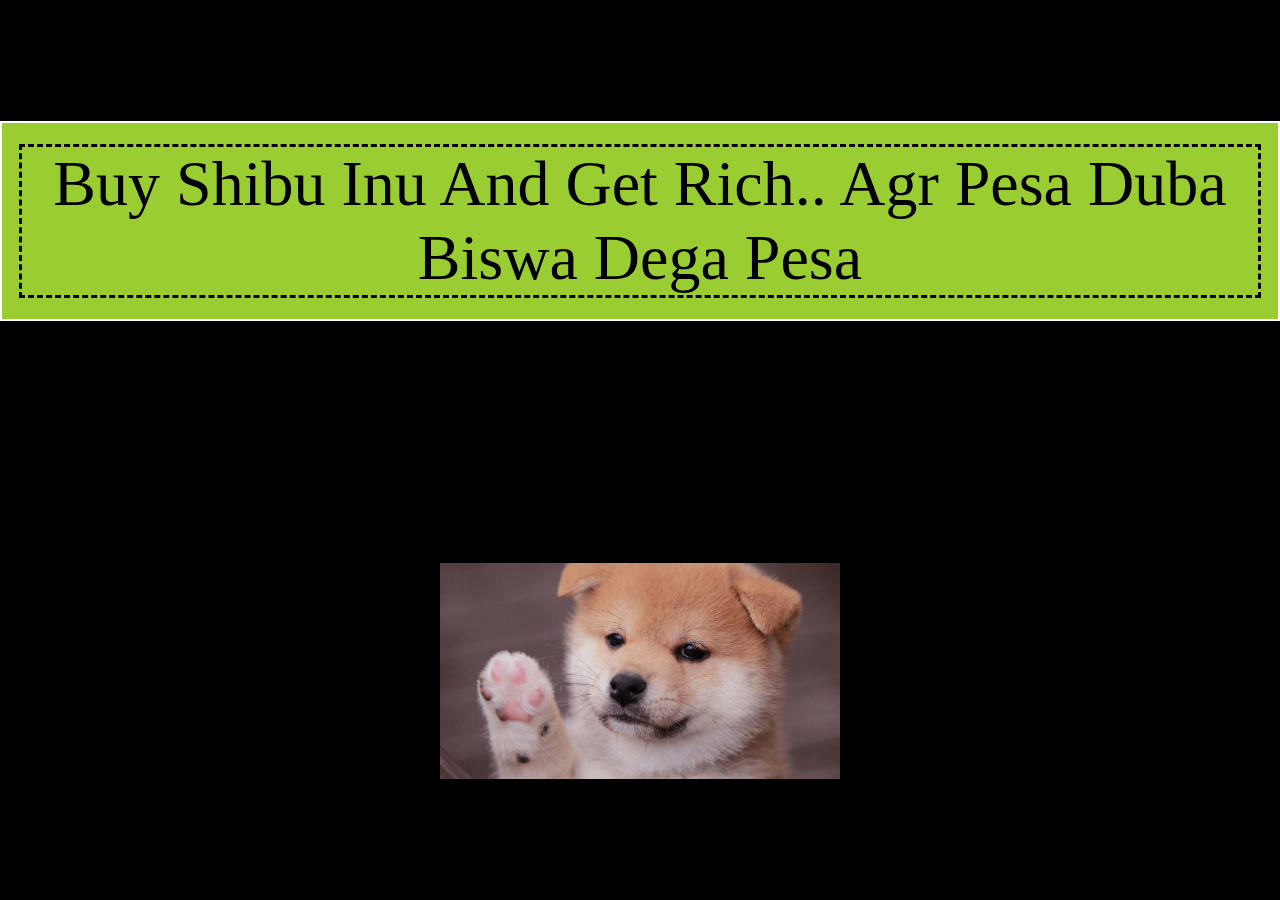
<file: index.html>
<!DOCTYPE html>
<html lang="en">
<head>
    <meta charset="UTF-8">
    <meta http-equiv="X-UA-Compatible" content="IE=edge">
    <meta name="viewport" content="width=device-width, initial-scale=1.0">
    <title>Document</title>
    <link rel="stylesheet" href="style.css">
</head>
<body>
    <div class="container flexy">
        <p>Buy shibu inu and get rich..
            agr pesa duba biswa dega pesa
           
        </p>
    </div>

    <img src="pic.jpg" alt="buy shibu">
</body>
</html>
</file>
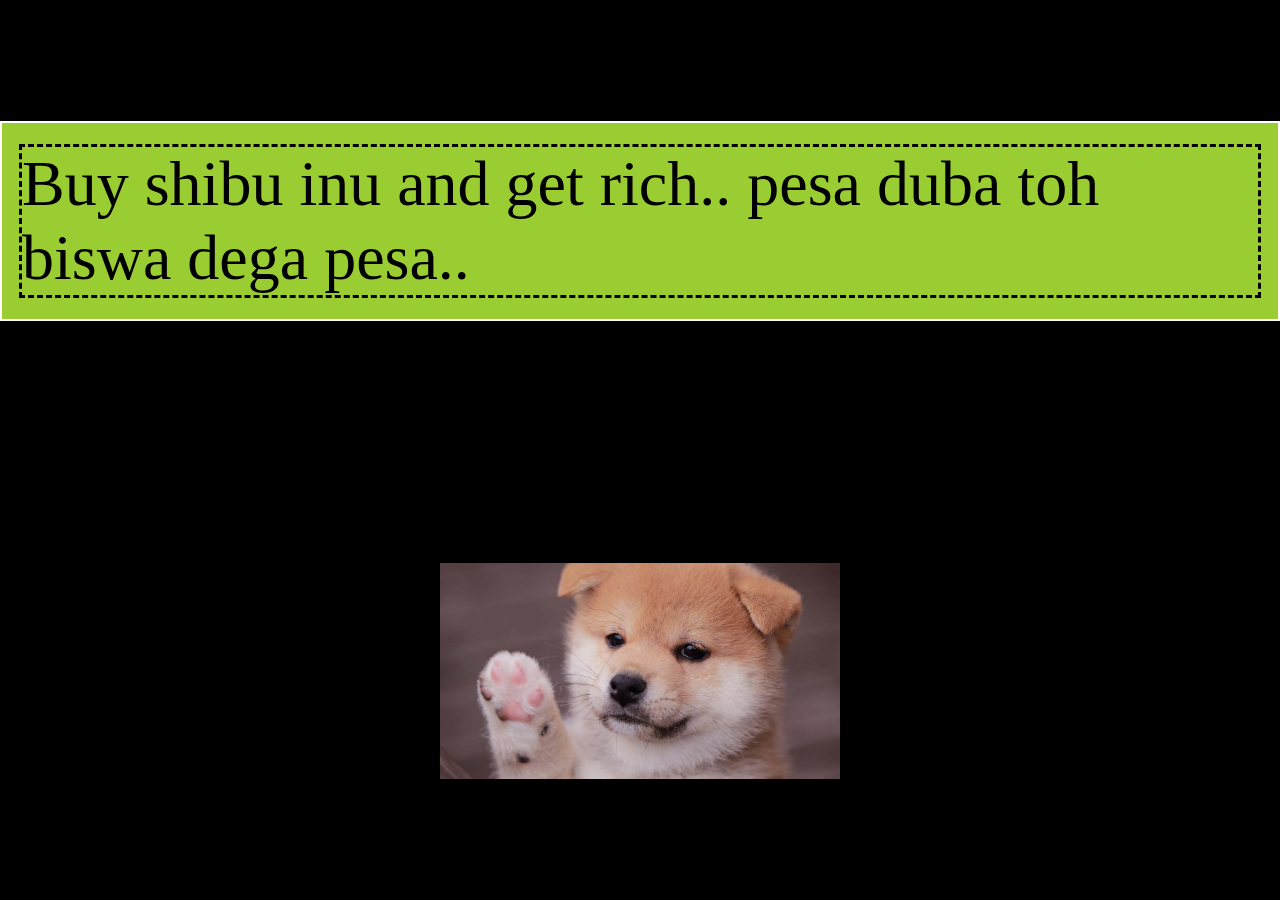
<file: lab/index.html>
<!DOCTYPE html>
<html lang="en">
<head>
    <meta charset="UTF-8">
    <meta http-equiv="X-UA-Compatible" content="IE=edge">
    <meta name="viewport" content="width=device-width, initial-scale=1.0">
    <title>Document</title>
    <link rel="stylesheet" href="style.css">
</head>
<body>
    <div class="container flexy">
        <p>Buy shibu inu and get rich..
            pesa duba toh biswa dega pesa..
        </p>
    </div>

    <img src="pic.jpg" alt="buy shibu">
</body>
</html>
</file>
<file: style.css>
* {
    margin: 0;
    padding: 0;
    box-sizing: border-box;
}



.flexy {
    display: flex;
}

body {
    display: grid;
    place-items: center;
    height: 100vh;

    background-color: black;
}

div {
    min-width: 200px;
    min-height: 200px;
    background-color: yellowgreen;
    align-items: center;
    border: 2px solid white;

}

.container p {
    margin: 20px;
    font-size: 4rem;
    outline-style: dashed;
    text-align: center;
    text-transform: capitalize;
}

img {
    width: 400px;
}
</file>
<file: lab/style.css>
* {
    margin: 0;
    padding: 0;
    box-sizing: border-box;
}



.flexy {
    display: flex;
}

body {
    display: grid;
    place-items: center;
    height: 100vh;

    background-color: black;
}

div {
    min-width: 200px;
    min-height: 200px;
    background-color: yellowgreen;
    align-items: center;
    border: 2px solid white;

}

.container p {
    margin: 20px;
    font-size: 4rem;
    outline-style: dashed;
}

img {
    width: 400px;
}
</file>
